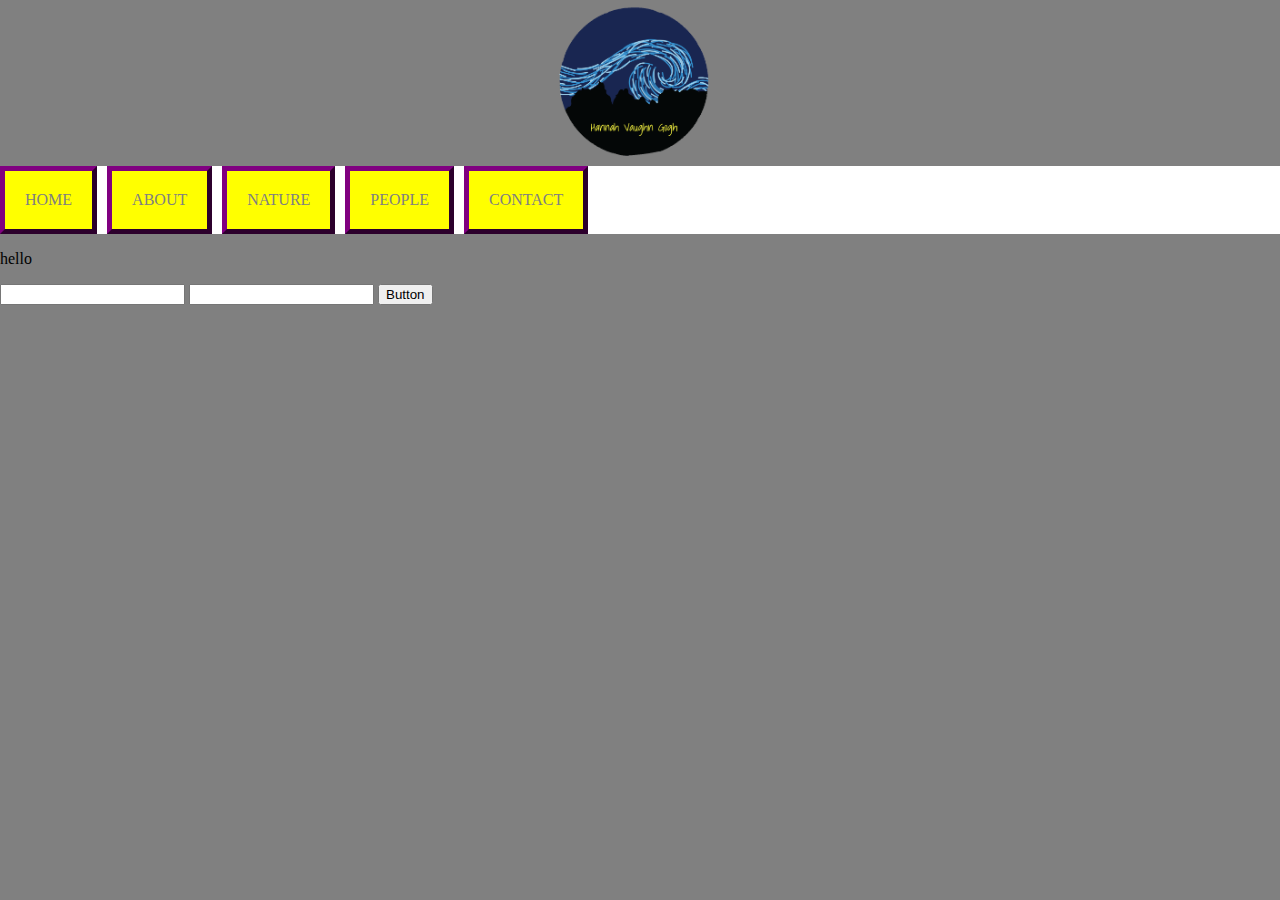
<file: architecture.html>
<!DOCTYPE html>
<html>
<head>
  <title>Hello World</title>
  <link rel="stylesheet" type="text/css" href="index.css">
  <link rel="stylesheet" type="text/css" href="architecture.css">
  <meta name="viewport" content="width=device-width, initial-scale=1.0">
  <link rel="icon" href="images/logo.png">
</head>
<script src="https://ajax.googleapis.com/ajax/libs/jquery/3.3.1/jquery.min.js"></script>
<script>


function getCoordinates() {
  let address = $("#address-input").val();
  let apiKey = $('#api-key').val();

  let url = 'https://maps.googleapis.com/maps/api/geocode/json?address=' + address + '&key=' + apiKey;
  console.log(url);
  let encodedUrl = encodeURI(url);
  console.log(encodedUrl);

  $.ajax({
    type: 'POST',
    url: encodedUrl,
    success: function(result) {
      console.log(JSON.stringify(result));
      console.log(result);
      $("#lat").html(result.results[0].geometry.location.lat);
      $("#long").html(result.results[0].geometry.location.lng);
    }
  });
}


</script>
<body>
  <div id="logo-div">
    <img src="images/logo.png" id="logo">
  </div>

  <nav>
    <a href="index.html">HOME</a>
    <a href="about.html">ABOUT</a>
    <a href="nature.html">NATURE</a>
    <a href="people.html">PEOPLE</a>
    <a href="contact.html">CONTACT</a>
  </nav>

  <p id="chris">hello</p>

  <input id="api-key">
  <input id="address-input">
  <button onclick="getCoordinates()">Button</button>
  
  <p id="lat"></p>
  <p id="long"></p>
</body>
</file>
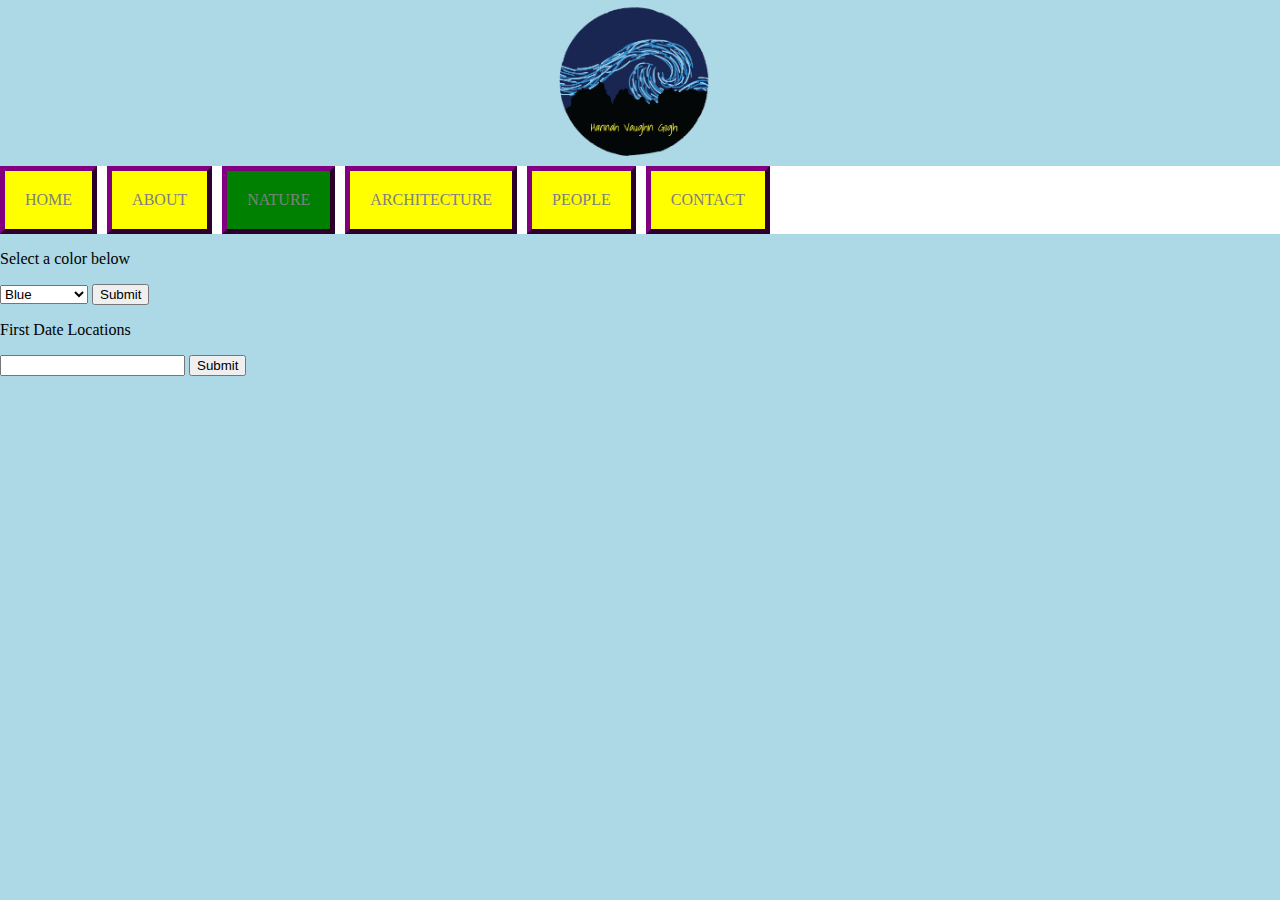
<file: nature.html>
<!DOCTYPE html>
<html>
<head>
  <title>Hello World</title>
  <link rel="stylesheet" type="text/css" href="index.css">
  <script src="index.js"></script>
  <meta name="viewport" content="width=device-width, initial-scale=1.0">
  <link rel="icon" href="images/logo.png">
</head>

<body>
  <div id="logo-div">
    <img src="images/logo.png" id="logo">
  </div>

  <nav>
    <a href="index.html">HOME</a>
    <a href="about.html">ABOUT</a>
    <a href="nature.html" class="active">NATURE</a>
    <a href="architecture.html">ARCHITECTURE</a>
    <a href="people.html">PEOPLE</a>
    <a href="contact.html">CONTACT</a>
  </nav>

<p>Select a color below</p>

<select id="color">
  <option value="blue">Blue</option>
  <option value="red">Red</option>
  <option value="yellow">Yellow</option>
  <option value="mocha-tan">Mocha Tan</option>
</select>

<button onclick="colorButton()">Submit</button>

<p id="content"></p>

<p>First Date Locations</p>

<input id="dates" list="locations" name="location">
<datalist id="locations">
  <option value="movie">Movie<option>
  <option value="dinner">Dinner<option>
  <option value="coffee">Coffee<option>
  <option value="bowling">Bowling<option>
</datalist>
<button onclick="dateLocation()">Submit</button>

<div id="location-content"></div>

</body>
</html>
</file>
<file: index.css>
body {
  display: block;
  margin: 0;
}

p {
  color: black;
  font: ariel;
  font-size: 12;
}
header {
  display: block;
  background-color: red;
  clear: both;
}
header h1 {
  padding: 0px;
  margin: 0px;
}
#katie {
  width: 100%;
  display: block;
  /* animation: opac 0.8s; */
}
#evan {
  width: 100%;
  display: none;
  /* animation: opac 4s; */
}
/* .w3-animate-opacity {
  animation:opac-out 4s;
}
@keyframes opac-out{
      from{opacity:1}
      to{opacity:0}
    }
@keyframes opac-in{
    from{opacity:0}
    to{opacity:1}
  } */
main {
  display: block;
  background-color: orange;
  float: left;
  width: 70%;
  height: 300px;
  overflow: scroll;
  /* flex: 1;
  flex-basis: 30%; */
}
main p, h1 {
  padding: 10px;
}
.test {
  font-weight: bold;
}
.test2 {
  text-decoration: line-through;
}
#star {
  fill: lime;
  stroke: purple;
  stroke-width: 5;
  fill-rule: evenodd;
}
aside {
  display: block;
  background-color: yellow;
  float: right;
  width: 30%;
  height: 300px;
  /* flex: 1; */
}
/* #flexbox {
  display: flex;
  width: 100%;
} */
@media only screen and (max-width: 600px) {
  .topnav a:not(.active) {
    display: none;
  }
  .topnav a.icon {
    float: right;
    display: block;
  }
  .topnav.responsive {position: relative;}
  .topnav.responsive a.icon {
    position: absolute;
    right: 0;
    top: 0;
  }
  .topnav.responsive a {
    float: none;
    display: block;
    text-align: left;
  }
  main, aside {
    float: left;
    width: 100%;
  }
}
footer {
  display: block;
  background-color: green;
  clear: both;
  text-align: center;
}
footer p {
  margin: 0;
}
details summary::-webkit-details-marker {
  background: url(/images/logo.png) center no-repeat;
  color: transparent;
  /* display: none; */
}
summary:after {
  background-image: url("/images/logo.png");
  float: left;
  height: 20px;
  width: 20px;
  content: " ";
}
details[open] summary:after {
  background: url("/images/logo.png");
}
#logo-div {
  width: 100%;
  display: block;

}

#logo {
  display: block;
  width: 200px;
  margin: auto;
}

nav {
  display: block;
  background-color: white;
  overflow: hidden;
}

nav a {
  display: block;
  float: left;
  padding: 20px;
  background-color: yellow;
  margin: 0 10px 0 0;
  border-width: thick;
  border-style: outset;
  border-color: purple;
  text-decoration: none;
}
.active {
  background-color: green;
}

.topnav .icon {
  display: none;
}

nav a:link, nav a:visited {
  color: grey;
}

nav a:active, nav a:hover {
  color: black;
}

nav a:hover {
  border-style: ridge;
  background-color: green;
}

nav a:active {
  border-style: inset;
}

ul {
  list-style-type: none;
}

body {
  background-color: lightblue;
}
</file>
<file: architecture.css>
body {
  background-color: grey;
}
</file>
